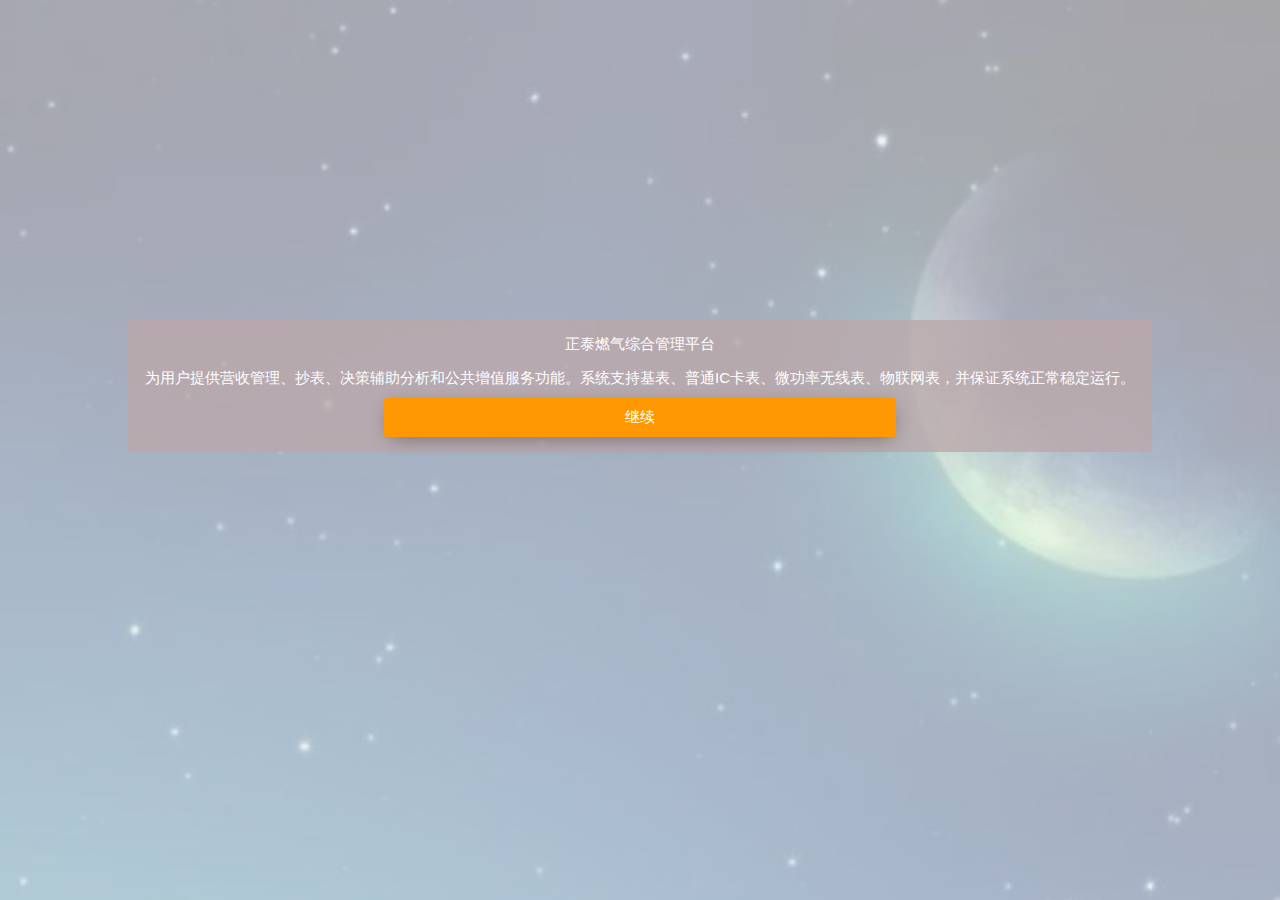
<file: mobile/login.html>
<!DOCTYPE html>
<html>
	<head>
		<meta charset="utf-8">
		<meta name="viewport" content="width=device-width, initial-scale=1">
		<meta name="keywords" content="正泰,仪器,仪表,燃气表,管理系统,正泰仪器仪表(集团)有限责任公司,正泰燃气表公司,怎么样,正泰燃气综合管理平台">
		<title>正泰燃气综合管理平台</title>
		<link rel="stylesheet" href="manager/css/modules/login.css">
		<!--<link href="https://fonts.googleapis.com/css?family=Lato" rel="stylesheet">
		<link rel='stylesheet prefetch' href='https://fonts.googleapis.com/icon?family=Material+Icons'>-->
	</head>
	<body>

		<div class="cotn_principal">
			<div class="cont_centrar">
				<div class="cont_login">
					<div class="cont_info_log_sign_up">
				        <div class="col_md_login">
				          <div class="cont_ba_opcitiy">
				            <h2>正泰燃气综合管理平台</h2>
				            <p>为用户提供营收管理、抄表、决策辅助分析和公共增值服务功能。系统支持基表、普通IC卡表、微功率无线表、物联网表，并保证系统正常稳定运行。</p>
				            <button class="btn_login" id="login_init">继续</button>
				          </div>
				        </div>
				    </div>
				    <div class="cont_back_info">
				        <div class="cont_img_back_grey"> <img src="manager/img/wap.jpg" alt="joshinrai" /> </div>
				    </div>
				    <div class="cont_forms" >
				        <div class="cont_img_back_"> <img src="manager/img/wap.jpg" alt="joshinrai" /> </div>
				        <div class="cont_form_login"> 
				        	<!--<a href="#" id="ocultarLogin" >
				        	<i class="material-icons">&#xE5C4;</i></a>-->
					        <h2>正泰燃气综合管理平台</h2>
					        <input name="userno" type="text" placeholder="用户名" />
					        <input name="password" type="password" placeholder="密码" />
					        <button class="btn_login" id="waplogin">登录</button>
				        </div>
				    </div>
				</div>
			</div>
		</div>
		
		<script src="manager/js/lib/class.js"></script>
		<script src="manager/js/lib/event.js"></script>
		<script src="manager/js/lib/view.js"></script>
		<script src="manager/js/lib/com.js"></script>
		<script src="manager/js/lib/container.js"></script>
		<script src="manager/js/common/jquery.js"></script>
		<script src="manager/js/config/config.js"></script>
		<script src="manager/js/utils/customjQueryUtil.js"></script>
		<script src="manager/js/modules/login.js"></script>
	</body>
</html>

		<!--  
					正泰 仪器仪表 有限公司 为用户提供营收管理 抄表	系统监测 数据查询 数据报表 用气分析 报警查询 后台管理 日常运维 决策辅助分析 公共增值服务 系统支持 基表 普通IC卡表 
					微功率无线表 物联网表 系统	joshinrai
		-->
</file>
<file: mobile/manager/css/modules/login.css>
* {
	    margin: 0px auto;
	    padding: 0px;
	    text-align: center;
	    font-family: 'Lato', sans-serif;
	    font-size:15px;
	  }
	.cotn_principal {
	    position: absolute;
	    width: 100%;
	    height: 100%;
	    background: #aac4bc; /* Old browsers */
	    background: -moz-linear-gradient(-45deg,  #aac4bc 0%, #eca8a8 100%, #eed5a9 100%); /* FF3.6-15 */
	    background: -webkit-linear-gradient(-45deg,  #aac4bc 0%,#eca8a8 100%,#eed5a9 100%); /* Chrome10-25,Safari5.1-6 */
	    background: linear-gradient(135deg, #aac4bc 0%,#eca8a8 100%,#eed5a9 100%); /* W3C, IE10+, FF16+, Chrome26+, Opera12+, Safari7+ */
	    filter: progid:DXImageTransform.Microsoft.gradient( startColorstr='#cfd8dc', endColorstr='#b0bec5',GradientType=1 ); /* IE6-9 fallback on horizontal gradient */
	}

	.cont_centrar {
	    position: relative;
	    float: left;
	    width: 100%;
	    height:100%;
	}

	.cont_login {
	    position: relative;
	    width: 100%;
	    height:100%;
	}

	.cont_info_log_sign_up {
	    position: absolute;
	    width: 100%;
	    height: 100%;
	    z-index: 1;
	}

	.col_md_login {
	    position: relative;
	    float: left;
	    width: 100%;
	    height:100%;
  	}

  	.col_md_login > h2 {
	    font-weight: 400;
	    margin-top: 70px;
	    color: #757575;
	}

	.col_md_login > p {
	    font-weight: 400;
	    margin-top: 15px;
	    width: 85%;
	    color: #37474F;
	}

	.cont_ba_opcitiy > h2 {
	    font-weight: 400;
	    color: #fff;
	}

	.cont_ba_opcitiy > p {
	    font-weight: 400;
	    margin-top: 15px;
	    color: #fff;
	}
	/* 背景 */
	.cont_ba_opcitiy {
	    position: relative;
	    background-color: rgba(187, 168, 170, 0.79);
	    width: 80%;
	    border-radius:3px ;
	    margin-top: 25%;
	    padding: 15px 0px;
	}

	.btn_login { 
  		background-color: #FF9800;
      	border: none;
	    padding: 10px;
	    width: 40vw;
	    border-radius:3px;
	    box-shadow: 1px 5px 20px -5px rgba(0,0,0,0.4);
	    color: #fff;
	    margin-top: 10px;
	    cursor: pointer;
  	}

  	.cont_back_info {  
	    position: relative;
	    float: left;
	    overflow: hidden;
	    background-color: #fff;
	    box-shadow: 1px 10px 30px -10px rgba(0,0,0,0.5);
	}

	.cont_img_back_grey {
	    position: absolute;
	    width: 100%;
	}

	.cont_img_back_grey > img {
	   	width: 100%;
	    -webkit-filter: grayscale(100%);     filter: grayscale(100%);
	    opacity: 0.2;
	    animation-name: animar_fondo;
	    animation-duration: 20s;
	    animation-timing-function: linear;
	    animation-iteration-count: infinite;
	    animation-direction: alternate;
	}

	@-webkit-keyframes animar_fondo {
	    from { -webkit-transform: scale(1) translate(0px);
	    -moz-transform: scale(1) translate(0px);
	    -ms-transform: scale(1) translate(0px);
	    -o-transform: scale(1) translate(0px);
	    transform: scale(1) translate(0px); }
	    to { -webkit-transform: scale(1.5) translate(50px);
	    -moz-transform: scale(1.5) translate(50px);
	    -ms-transform: scale(1.5) translate(50px);
	    -o-transform: scale(1.5) translate(50px);
	    transform: scale(1.5) translate(50px); }
	}
	@-o-keyframes identifier {
	    from { -webkit-transform: scale(1);
	    -moz-transform: scale(1);
	    -ms-transform: scale(1);
	    -o-transform: scale(1);
	    transform: scale(1); }
	    to { -webkit-transform: scale(1.5);
	    -moz-transform: scale(1.5);
	    -ms-transform: scale(1.5);
	    -o-transform: scale(1.5);
	    transform: scale(1.5); }

	}
	@-moz-keyframes identifier {
	    from { -webkit-transform: scale(1);
	    -moz-transform: scale(1);
	    -ms-transform: scale(1);
	    -o-transform: scale(1);
	    transform: scale(1); }
	    to { -webkit-transform: scale(1.5);
	    -moz-transform: scale(1.5);
	    -ms-transform: scale(1.5);
	    -o-transform: scale(1.5);
	    transform: scale(1.5); }
		}
		@keyframes identifier {
	    from { -webkit-transform: scale(1);
	      -moz-transform: scale(1);
	      -ms-transform: scale(1);
	      -o-transform: scale(1);
	      transform: scale(1); }
	      to { -webkit-transform: scale(1.5);
	      -moz-transform: scale(1.5);
	      -ms-transform: scale(1.5);
	      -o-transform: scale(1.5);
	      transform: scale(1.5); }
	}

	.cont_forms_active_login {
	    z-index: 2;  
	}
	.cont_forms_active_login  >.cont_form_login {
	}

	.cont_img_back_ {
	    position: absolute;
	    width: 100%;
	    overflow:hidden;
	}

	.cont_img_back_ > img {
	    width: 100%;
	    opacity: 0.3;
	    animation-name: animar_fondo;
	    animation-duration: 20s;
	    animation-timing-function: linear;
	    animation-iteration-count: infinite;
	    animation-direction: alternate;
	}

	.cont_forms_active_login > .cont_img_back_ {
	    top:0px;  
	    -webkit-transition: all 0.5s;
	    -moz-transition: all 0.5s;
	    -ms-transition: all 0.5s;
	    -o-transition: all 0.5s;
	    transition: all 0.5s;
	}

	.cont_forms_active_sign_up > .cont_img_back_ {
	    top:0px;  
	    left: -435px;
	    -webkit-transition: all 0.5s;
	    -moz-transition: all 0.5s;
	    -ms-transition: all 0.5s;
	    -o-transition: all 0.5s;
	    transition: all 0.5s;
	}

	.cont_form_login {
	    position: absolute;
	    opacity: 0;
	    display: none;
	    width: 100%;
	    -webkit-transition: all 0.5s;
	    -moz-transition: all 0.5s;
	    -ms-transition: all 0.5s;
	    -o-transition: all 0.5s;
	    transition: all 0.5s;
  	}

  	.cont_form_login > input {
	    padding: 15px 5px;
	    margin-top: 20px;
	    width: 80%;
	    border: none;
	    text-align: left;
	    color: #757575;
	}

	.cont_form_login > h2 {
	    margin-top: 25%; 
	    font-weight: 400;
	    color: #757575;
	}
	.cont_form_login > a {
	    color: #757575;
	    position: relative;
	    float: left;
	    margin: 4em;
	    margin-left: 30px;
	}

	.cont_forms {
	    position: absolute;
	    overflow: hidden;
	    top:0;
	    left: 0;
	    width: 100%;
	    height: 100%;
	    background-color: #eee;
	    -webkit-transition: all 0.5s;
	    -moz-transition: all 0.5s;
	    -ms-transition: all 0.5s;
	    -o-transition: all 0.5s;
	    transition: all 0.5s;
	}

  	@media (max-width: 460px){
  		.cont_ba_opcitiy {
			margin-top: 50%;
  		}
  		.cont_form_login > h2 {
		    margin-top: 50%; 
		    font-weight: 400;
		    color: #757575;
	    }
	    /* 背景 */
		.cont_ba_opcitiy {
		    position: relative;
		    background-color: rgba(187, 168, 170, 0.79);
		    width: 80%;
		    border-radius:3px ;
		    margin-top: 50%;
		    padding: 15px 0px;
		}
  	}
</file>
